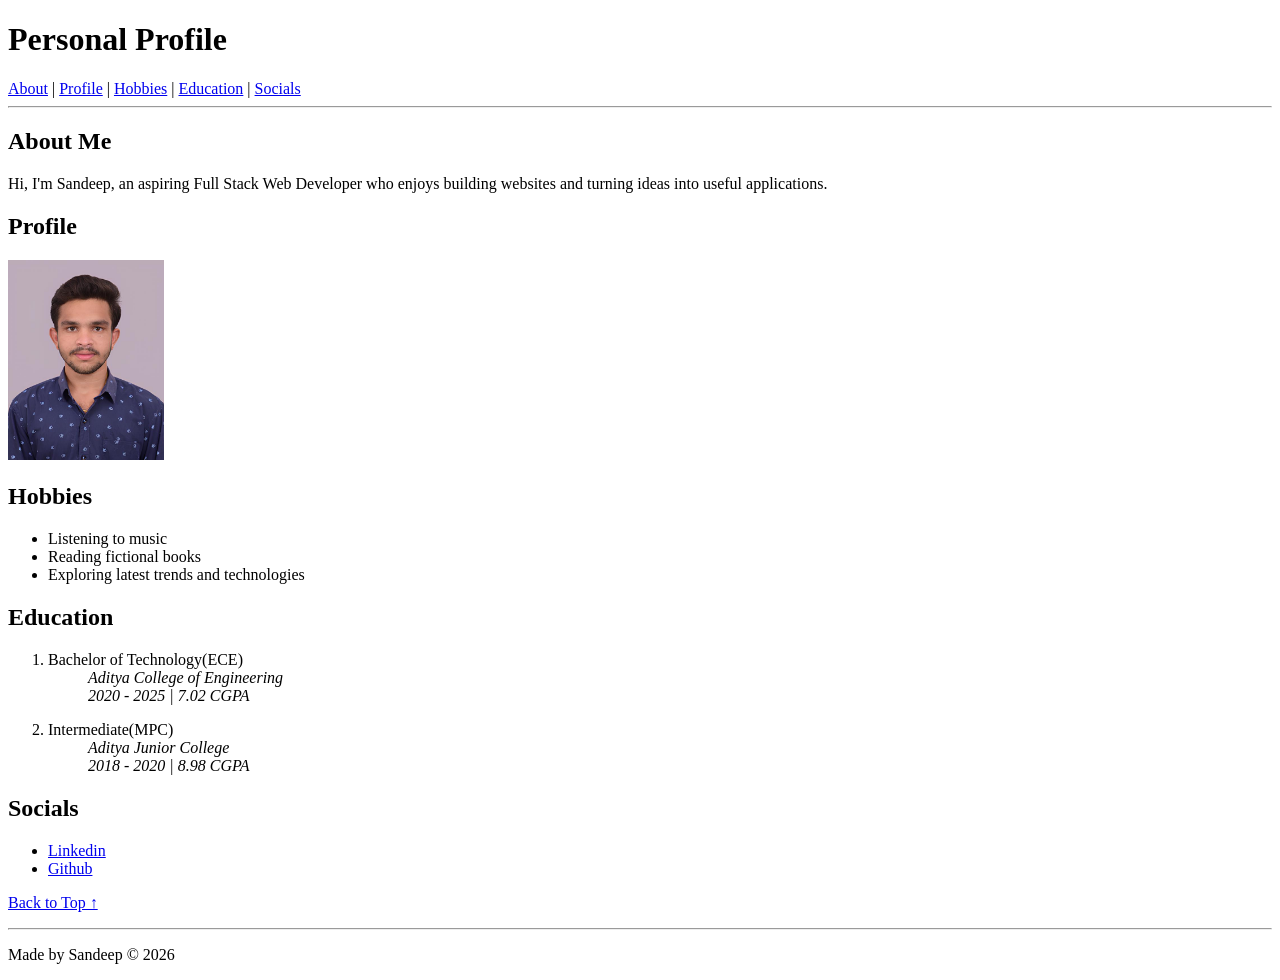
<file: html/01-html-basics/06-personal-profile/index.html>
<!DOCTYPE html>
<html lang="en">
<head>
    <meta charset="UTF-8">
    <meta name="viewport" content="width=device-width, initial-scale=1.0">
    <title>Personal Profile</title>
</head>
<body>
        <header id="top">
            <h1>Personal Profile</h1>
                <nav>
                    <a href="#about">About</a> |
                    <a href="#profile">Profile</a> |
                    <a href="#hobbies">Hobbies</a> |
                    <a href="#education">Education</a> |
                    <a href="#socials">Socials</a> 
                </nav>
            <hr>
        </header>

        <main>
        <section id = 'about'>
            <h2>About Me</h2>
            <p>Hi, I'm Sandeep, an aspiring Full Stack Web Developer who enjoys building websites and turning ideas into useful applications.</p>
        </section>
        <section id = 'profile'>
            <h2>Profile</h2>
            <img  height = '200' src = "./sandeep.jpg" alt="Photo of sandeep">
        </section>
        <section id = 'hobbies'>
            <h2>Hobbies</h2>
            <ul>
                    <li>Listening to music</li>
                    <li>Reading fictional books</li>
                    <li>Exploring latest trends and technologies</li>
            </ul>
        </section>
        <section id = 'education'>
            <h2>Education</h2>
            <ol>
                <li>
                    <dl>
                        <dt>Bachelor of Technology(ECE)</dt>
                        <dd><em>Aditya College of Engineering</em></dd>
                        <dd><em>2020 - 2025 | 7.02 CGPA</em></dd>
                    </dl>
                </li>

                <li>
                    <dl>
                        <dt>Intermediate(MPC)</dt>
                        <dd><em>Aditya Junior College</em></dd>
                        <dd><em>2018 - 2020 | 8.98 CGPA</em></dd>
                    </dl>
                </li>
            </ol>
        </section>
        <section id="socials">
            <h2>Socials</h2>
            <ul>
                <li><a href="https://www.linkedin.com/in/sandeepkodavati98" target="_blank" rel="noopener noreferrer">Linkedin</a></li>
                <li><a href="https://github.com/sandeepkodavati98" target="_blank" rel="noopener noreferrer">Github</a></li>
            </ul>
        </section>
        <p><a href="#top">Back to Top ↑</a></p>
        </main>
        
        <footer>
            <hr>
            <p>Made by Sandeep &copy; 2026</p>
        </footer>
</body>
</html>
</file>
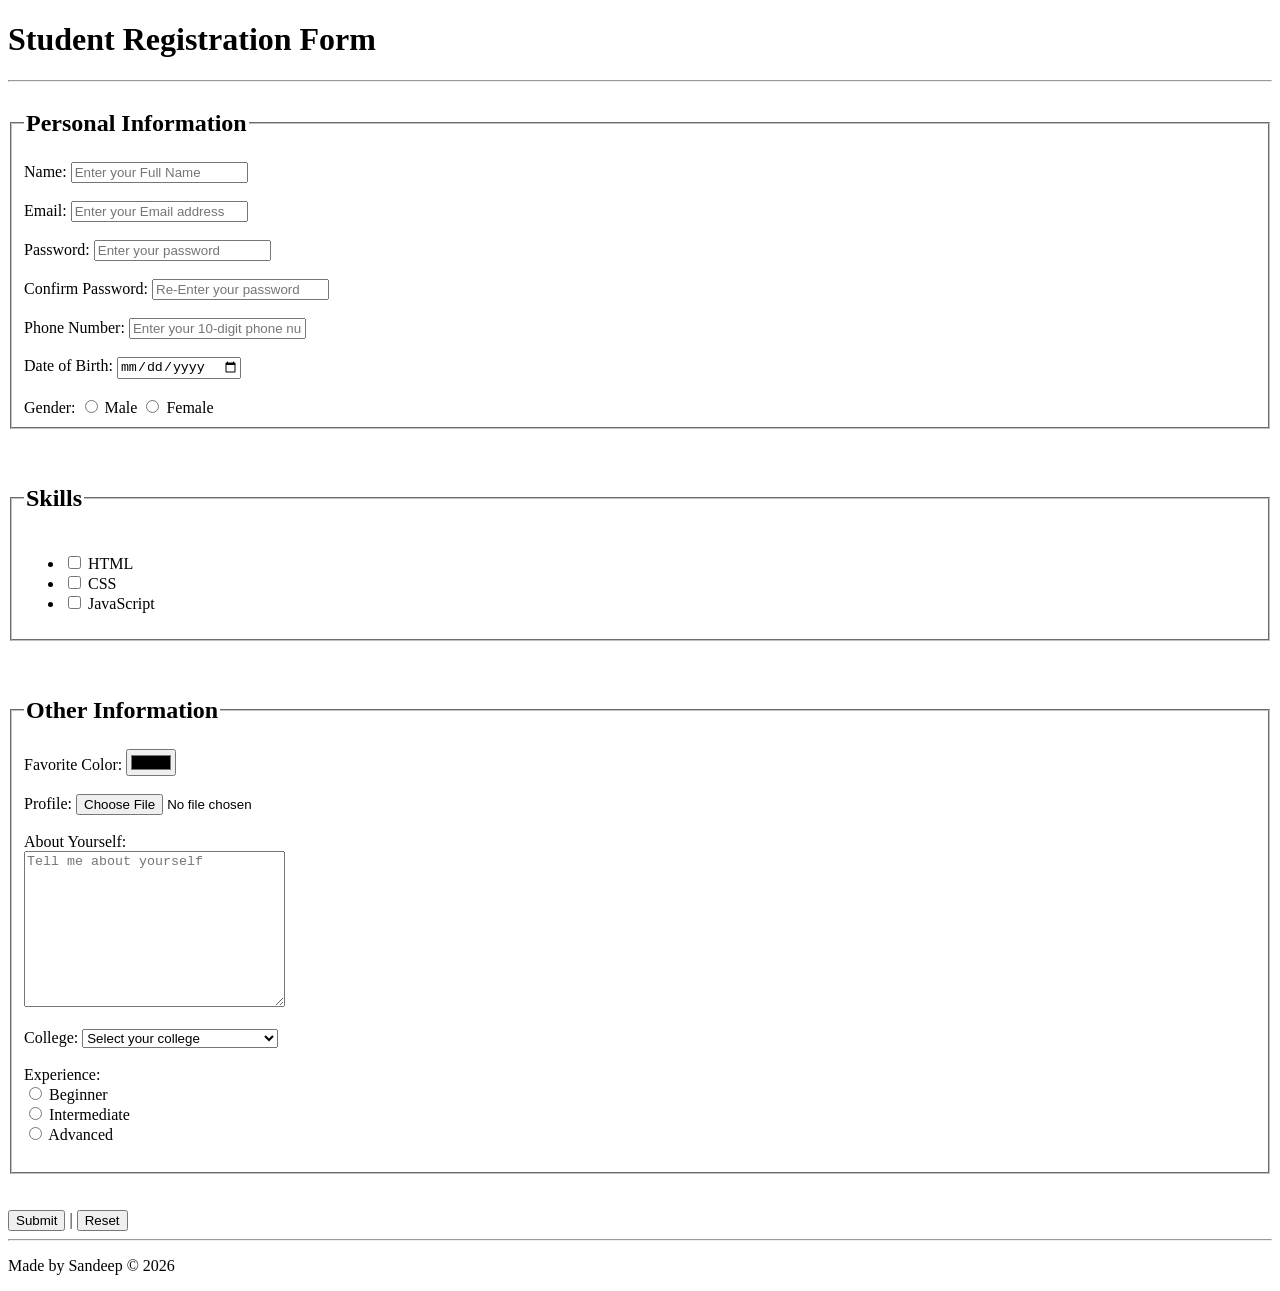
<file: html/01-html-basics/08-student-registration-form/index.html>
<!DOCTYPE html>
<html lang="en">
<head>
    <meta charset="UTF-8">
    <meta name="viewport" content="width=device-width, initial-scale=1.0">
    <title>Student Registration Form</title>
</head>
<body>
    <header>
        <h1>Student Registration Form</h1>
        <hr>
    </header>
    <main>
        <section id="personalinformation">
            <form action="#" method="post">
                <fieldset>
                    <legend><h2>Personal Information</h2></legend>
                    <label for="fullname">Name:</label>
                    <input id="fullname" name="fullname" type="text" placeholder="Enter your Full Name" autocomplete="name" required>
                    <br><br>
                    <label for="email">Email:</label>
                    <input id="email" name="email" type="email" placeholder="Enter your Email address" autocomplete="email" required>
                    <br><br>
                    <label for="password">Password:</label>
                    <input id="password" name="password" type="password" placeholder="Enter your password" autocomplete="new-password" required>
                    <br><br>
                    <label for="confirmpassword">Confirm Password:</label>
                    <input id="confirmpassword" name="confirmpassword" type="password" placeholder="Re-Enter your password" autocomplete="new-password" required>
                    <br><br>
                    <label for="tel">Phone Number:</label>
                    <input
                        type="tel"
                        id="tel"
                        name="tel"
                        maxlength="10"
                        pattern="[0-9]{10}"
                        placeholder="Enter your 10-digit phone number"
                        required
                        autocomplete="tel"
                    >
                    <br><br>
                    <label for="dob">Date of Birth:</label>
                    <input id="dob" name="dob" type="date" required>
                    <br><br>
                    <label for="gender">Gender:</label>
                    <input type="radio" name="gender" id="male"  value="Male" required>
                    <label for="male">Male</label>
                    <input type="radio" id="female" name="gender" value="Female" required>
                    <label for="female">Female</label>
                </fieldset>
                <br><br>
                <fieldset>
                    <legend><h2>Skills</h2></legend>
                    <ul>
                        <li>
                            <input type="checkbox" id="html" name="skills" value="HTML" >
                            <label for="html">HTML</label>
                        </li>
                        <li>
                            <input type="checkbox" id="css" name="skills" value="CSS">
                            <label for="css">CSS</label>
                        </li>
                        <li>
                            <input type="checkbox" id="javascript" name="skills" value="JavaScript">
                            <label for="javascript">JavaScript</label>
                        </li>
                    </ul>
                </fieldset>
                <br>
                <br>
                <fieldset>
                    <legend><h2>Other Information</h2></legend>
                    <label for="color">Favorite Color:</label>
                    <input id="color" name="color" type="color">
                    <br><br>
                    <label for="profilepicture">Profile:</label>
                    <input type="file" name="profilepicture" id="profilepicture">
                    <br><br>
                    <label for="about">About Yourself:</label>
                    <br>
                    <textarea name="about" id="about" cols="30" rows="10" placeholder="Tell me about yourself"></textarea>
                    <br><br>
                    <label for="college">College:</label>
                    <select name="college" id="college">
                        <option value="" selected disabled>Select your college</option>
                        <option value="Aditya University">Aditya University</option>
                        <option value="GIET University">GIET University</option>
                        <option value="Pragathi Engineering College">Pragathi Engineering College</option>
                    </select>
                    <br><br>
                    <label for="experience">Experience:</label>
                    <br>
                    <input type="radio" id="beginner" name="experience" value="Beginner">
                    <label for="beginner">Beginner</label>
                    <br>
                    <input type="radio" id="intermediate" name="experience" value="Intermediate">
                    <label for="intermediate">Intermediate</label>
                    <br>
                    <input type="radio" id="advanced" name="experience" value="Advanced">
                    <label for="advanced">Advanced</label>
                    <br>
                    <br>
                </fieldset>
                <br><br>
                <button type="submit">Submit</button> | 
                <button type="reset">Reset</button>

                

            </form>
        </section>
    </main>
    <footer>
        <hr>
        <p>Made by Sandeep &copy; 2026</p>
    </footer>
</body>
</html>
</file>
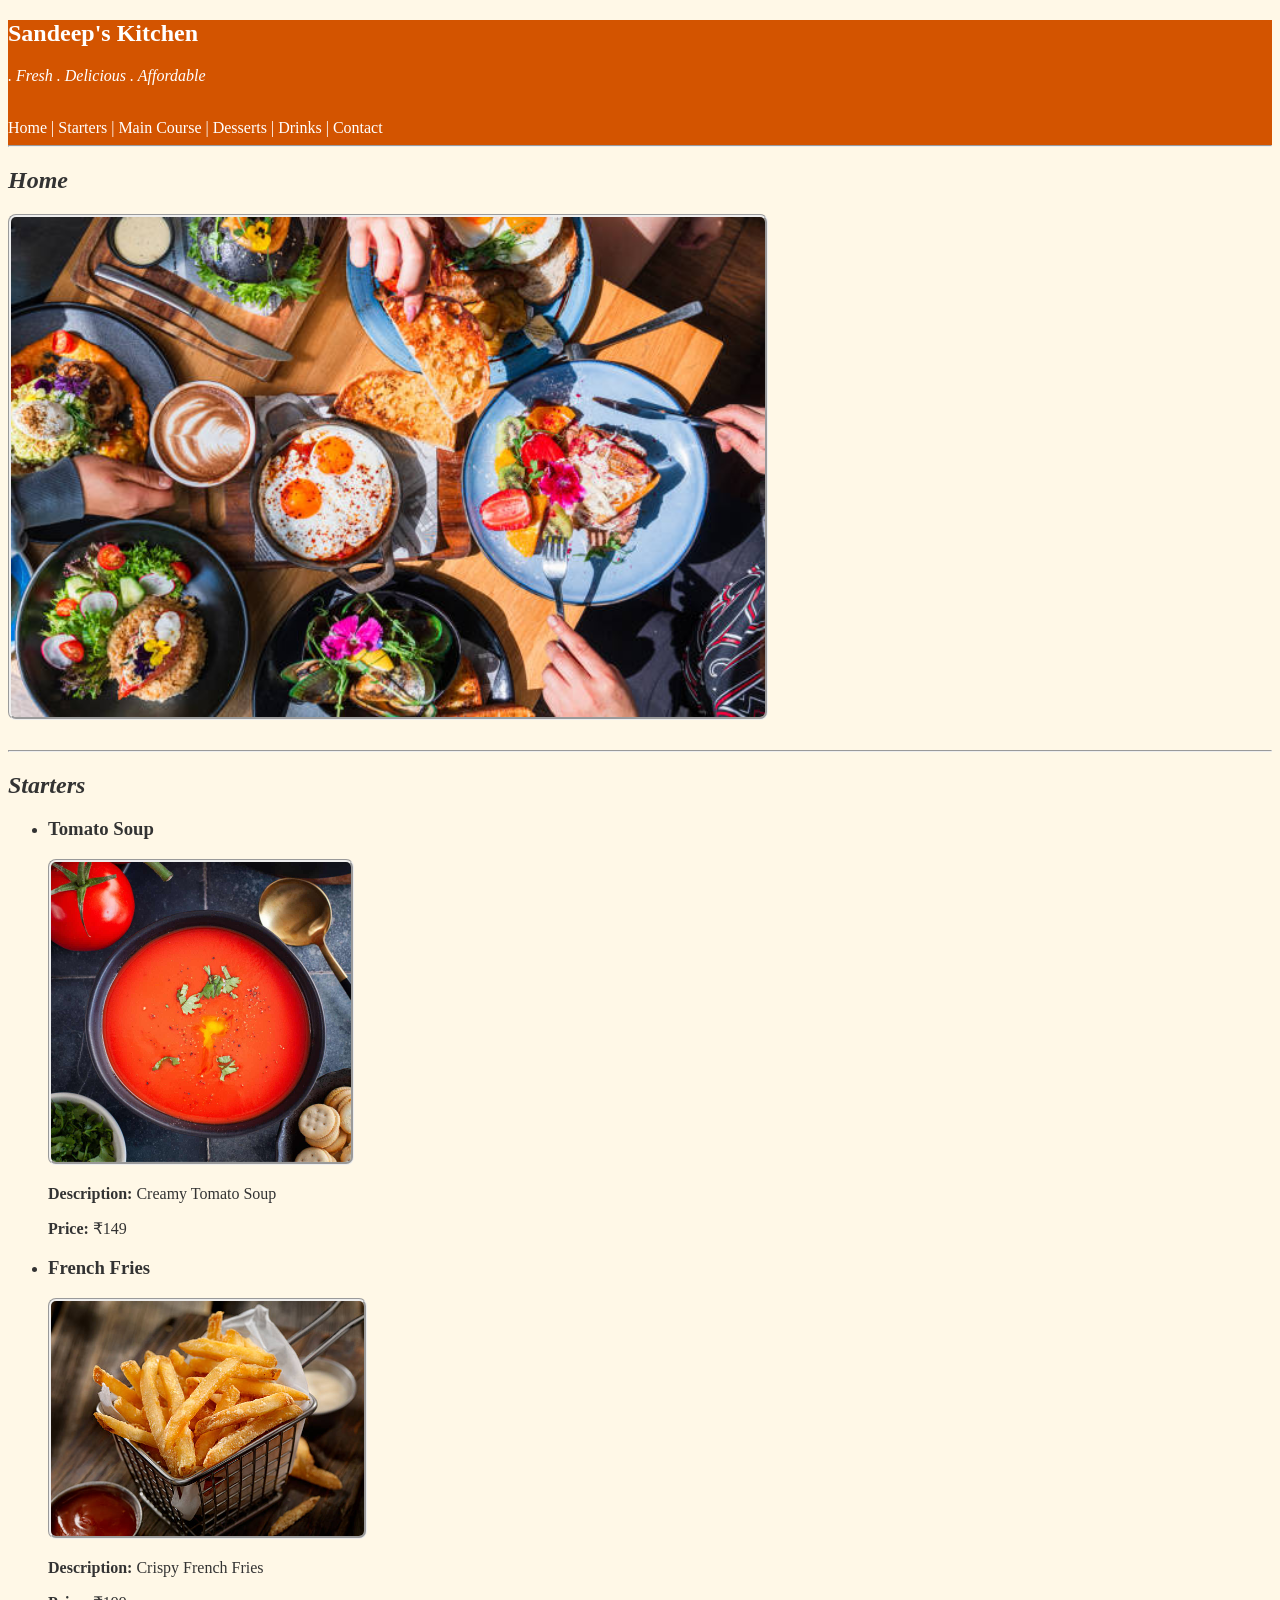
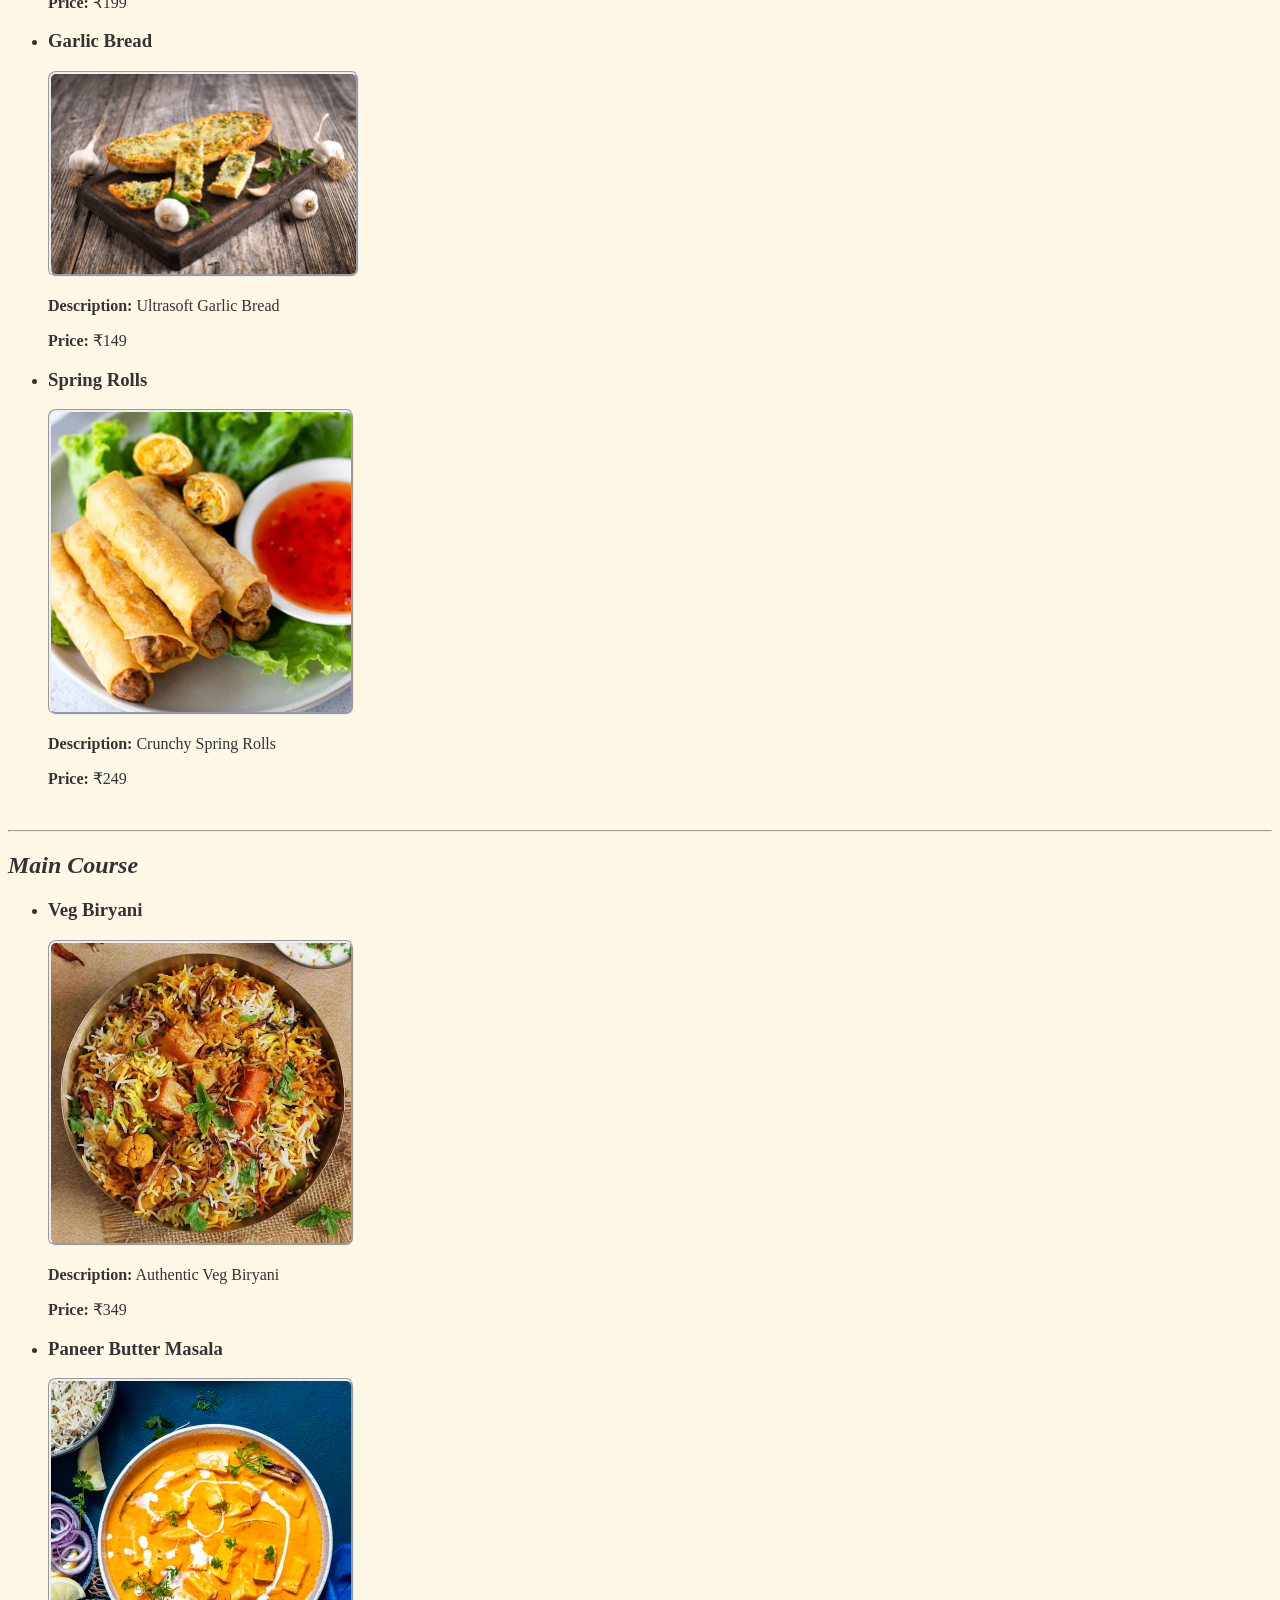
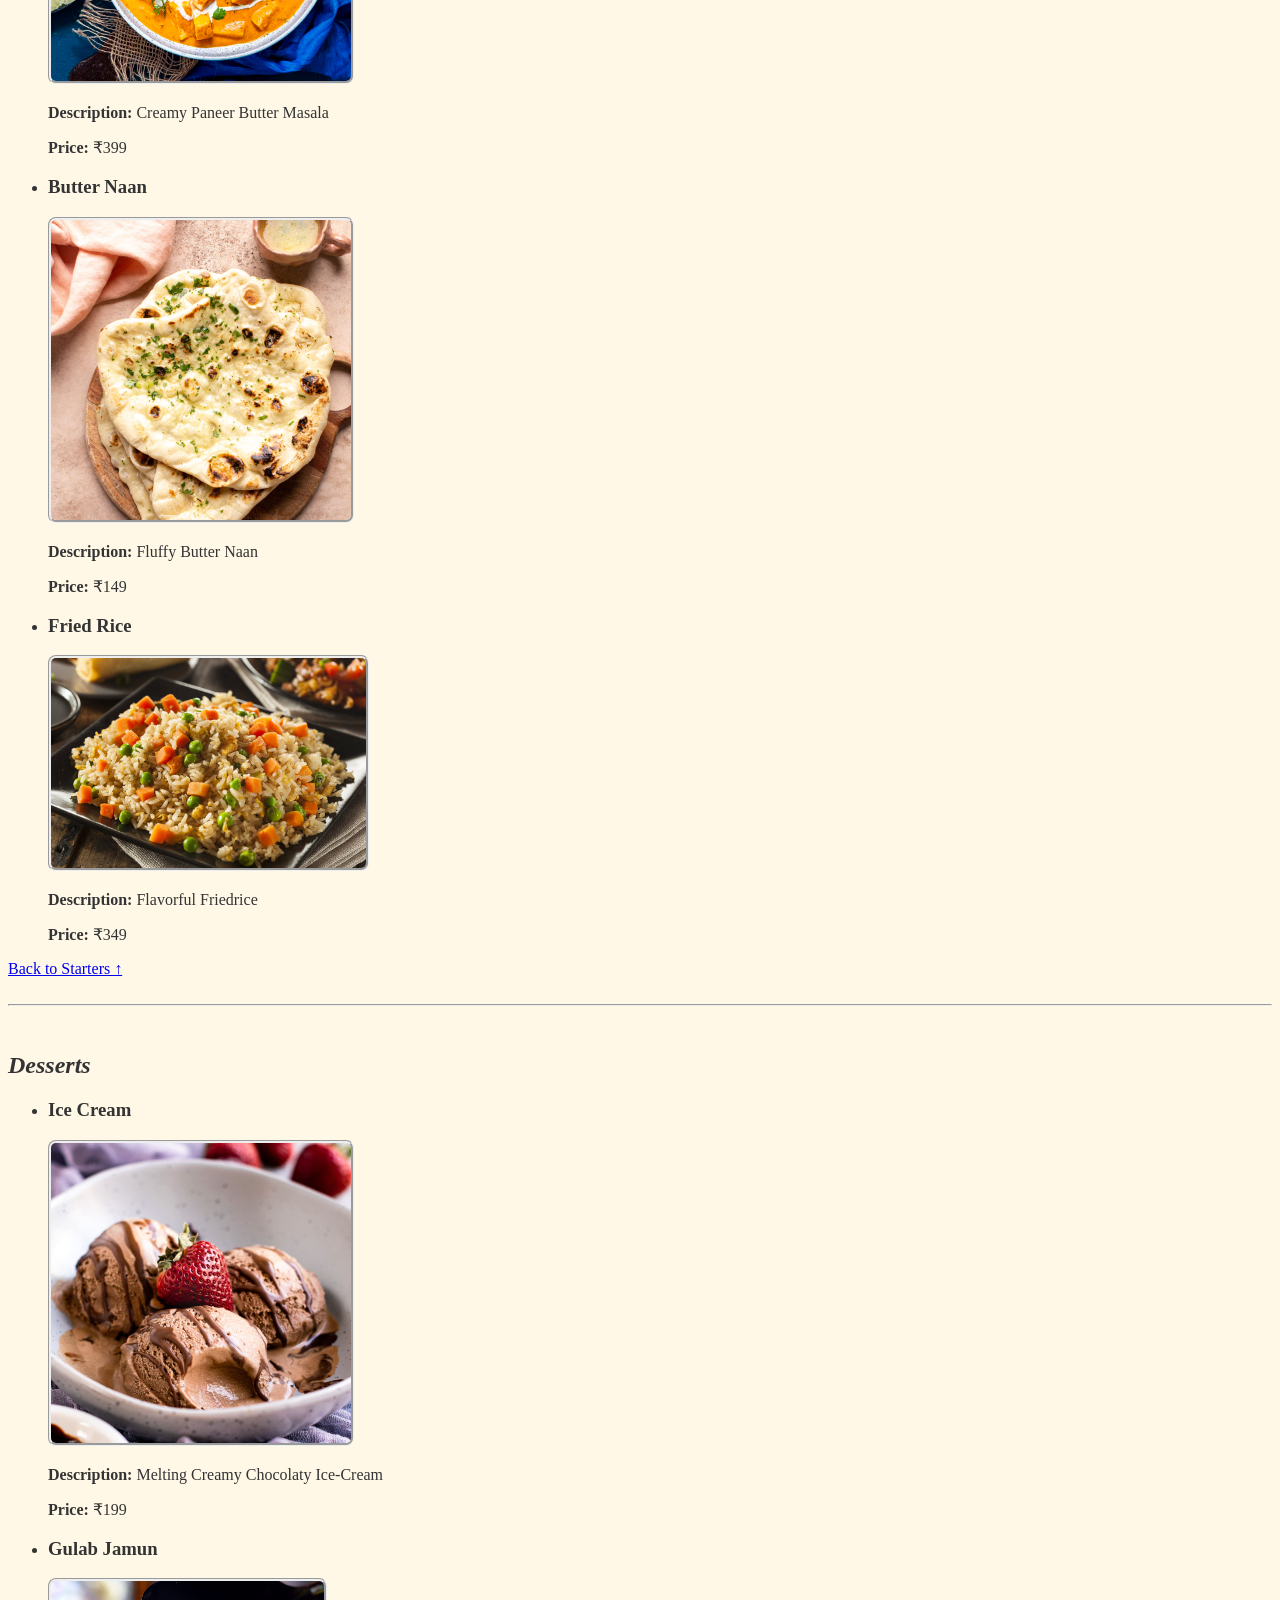
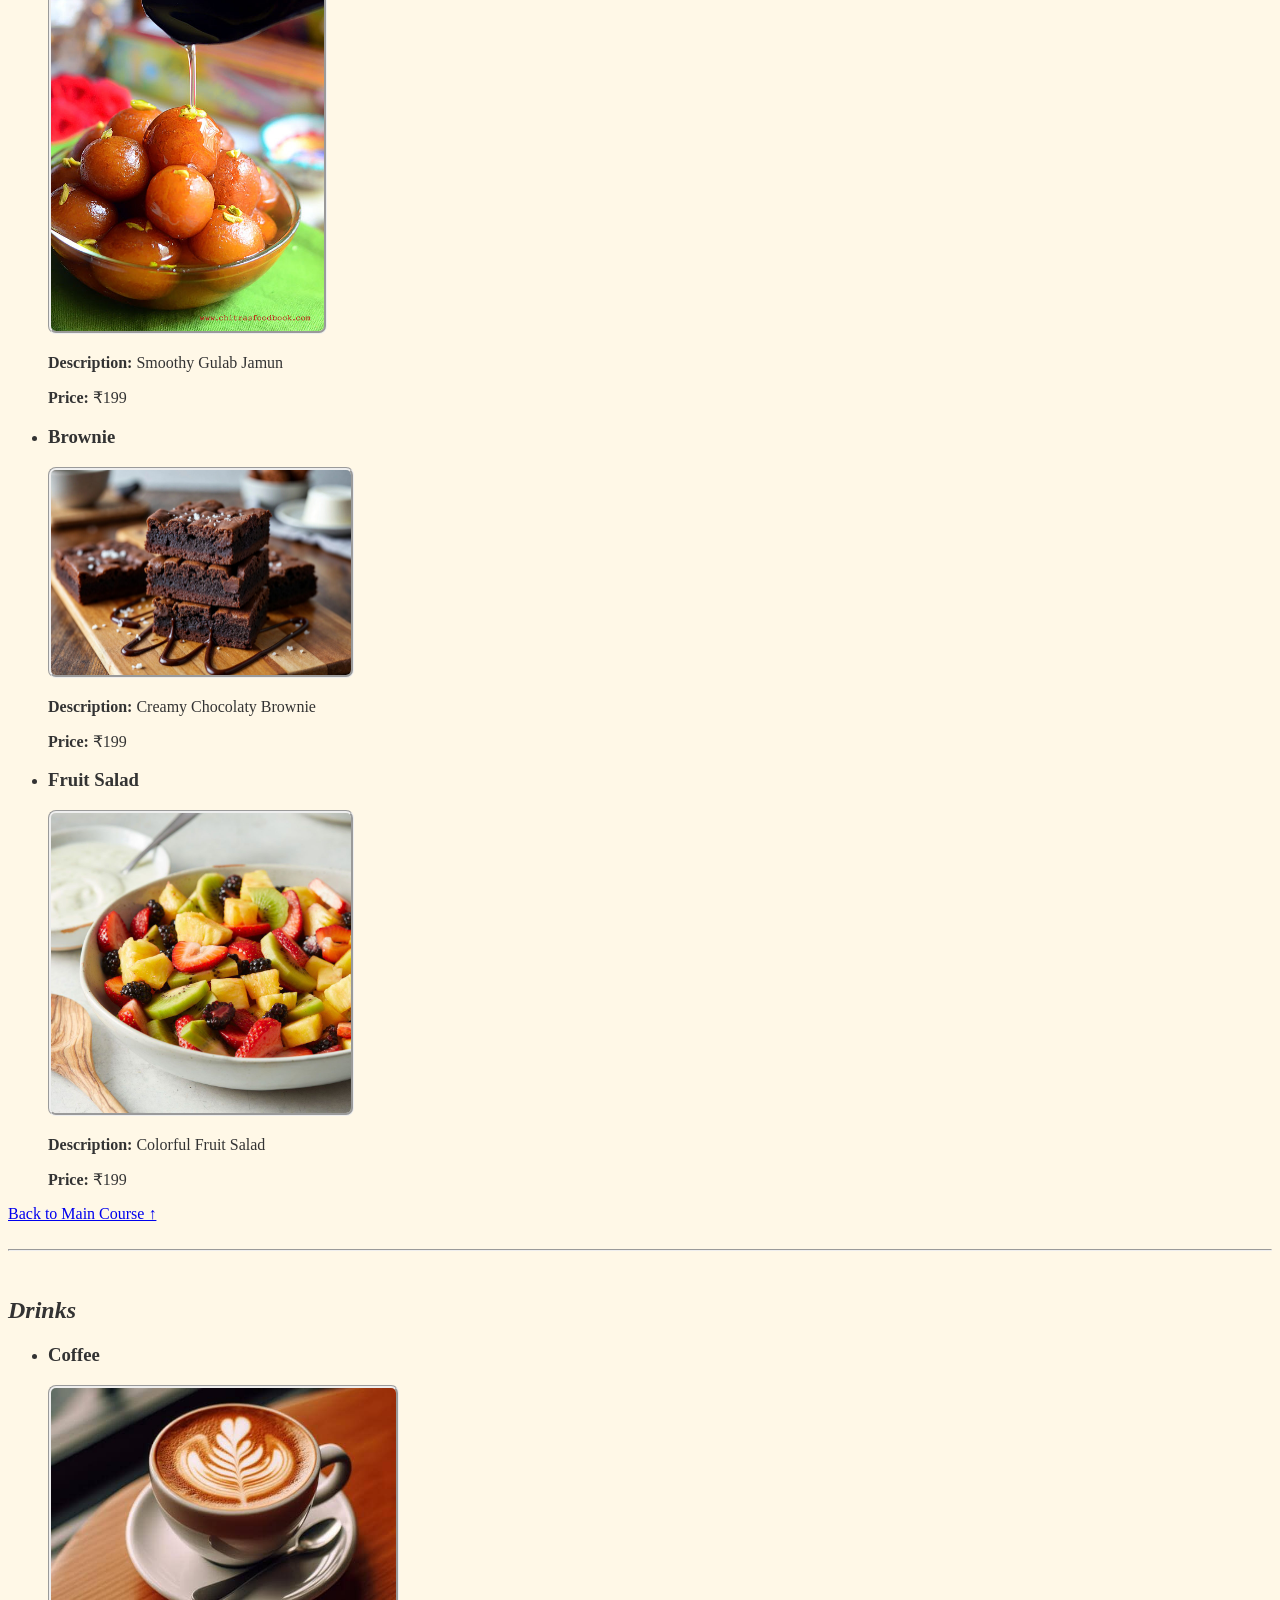
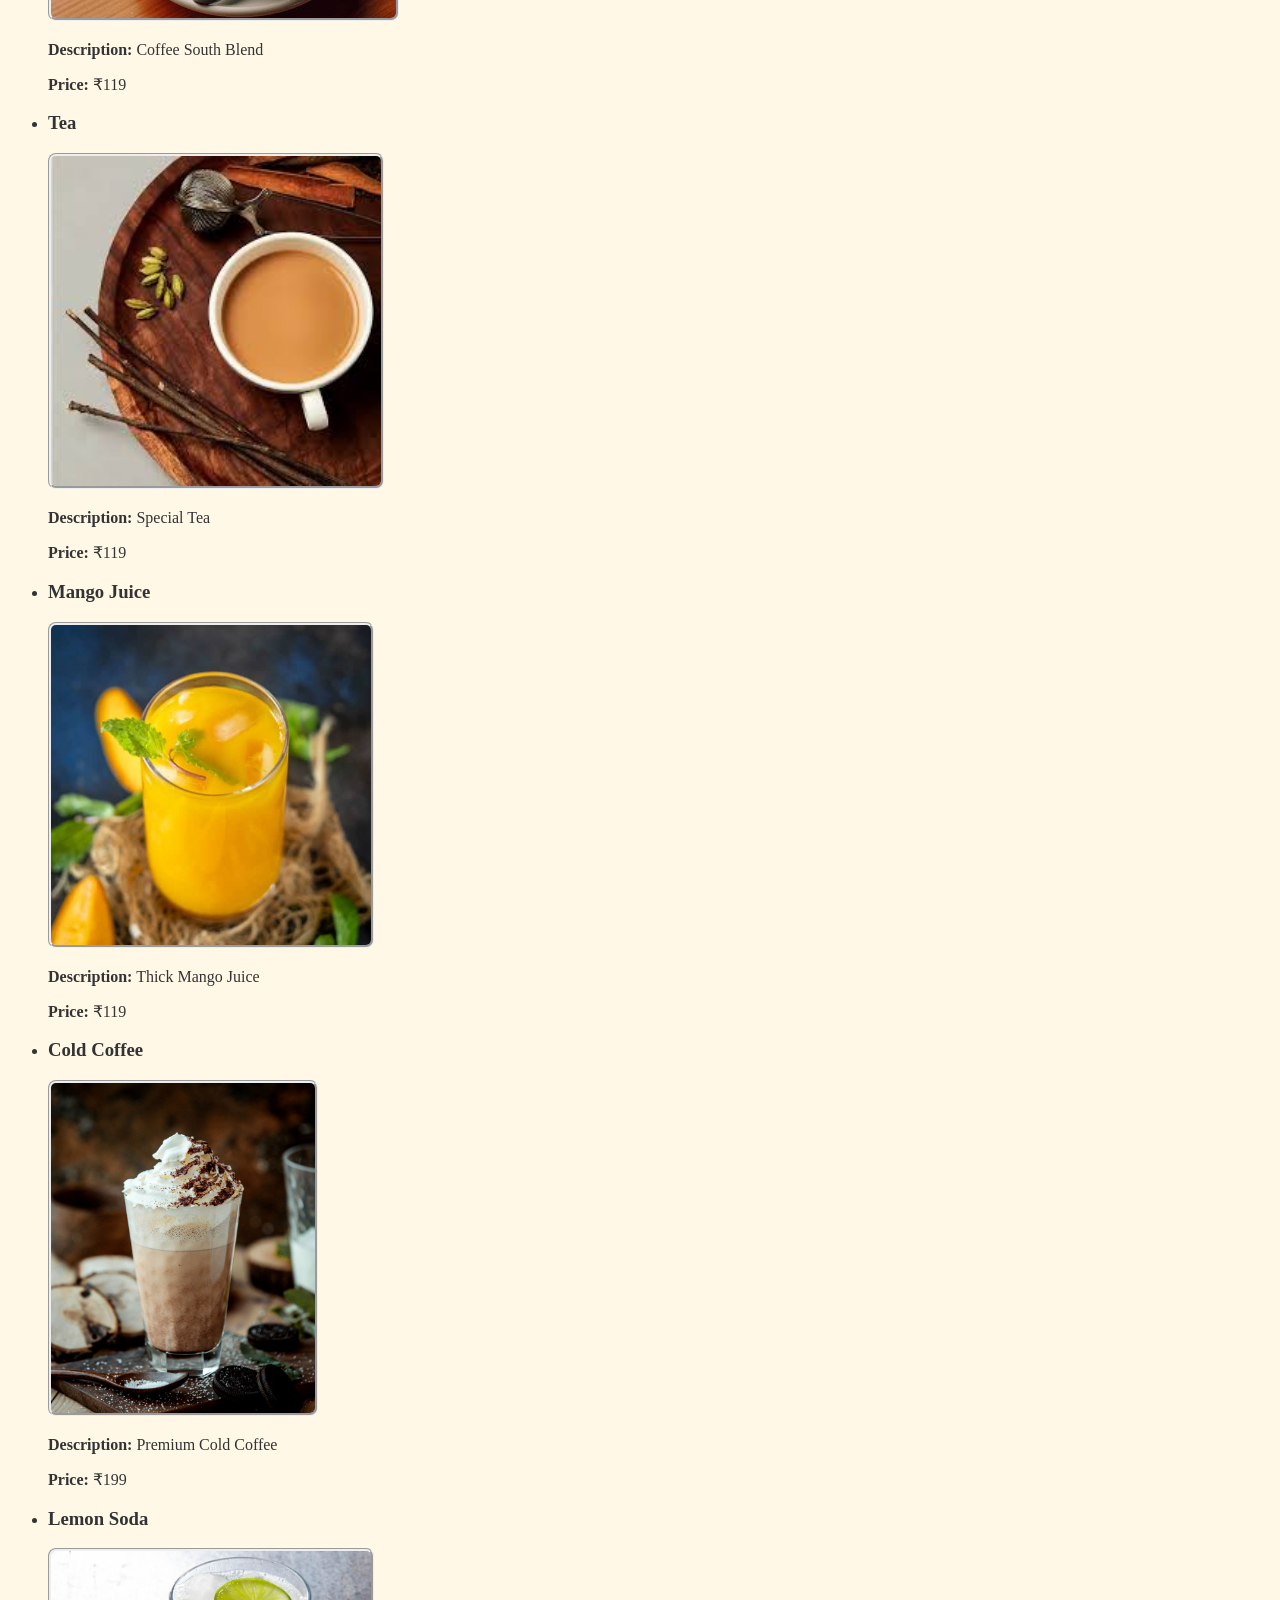
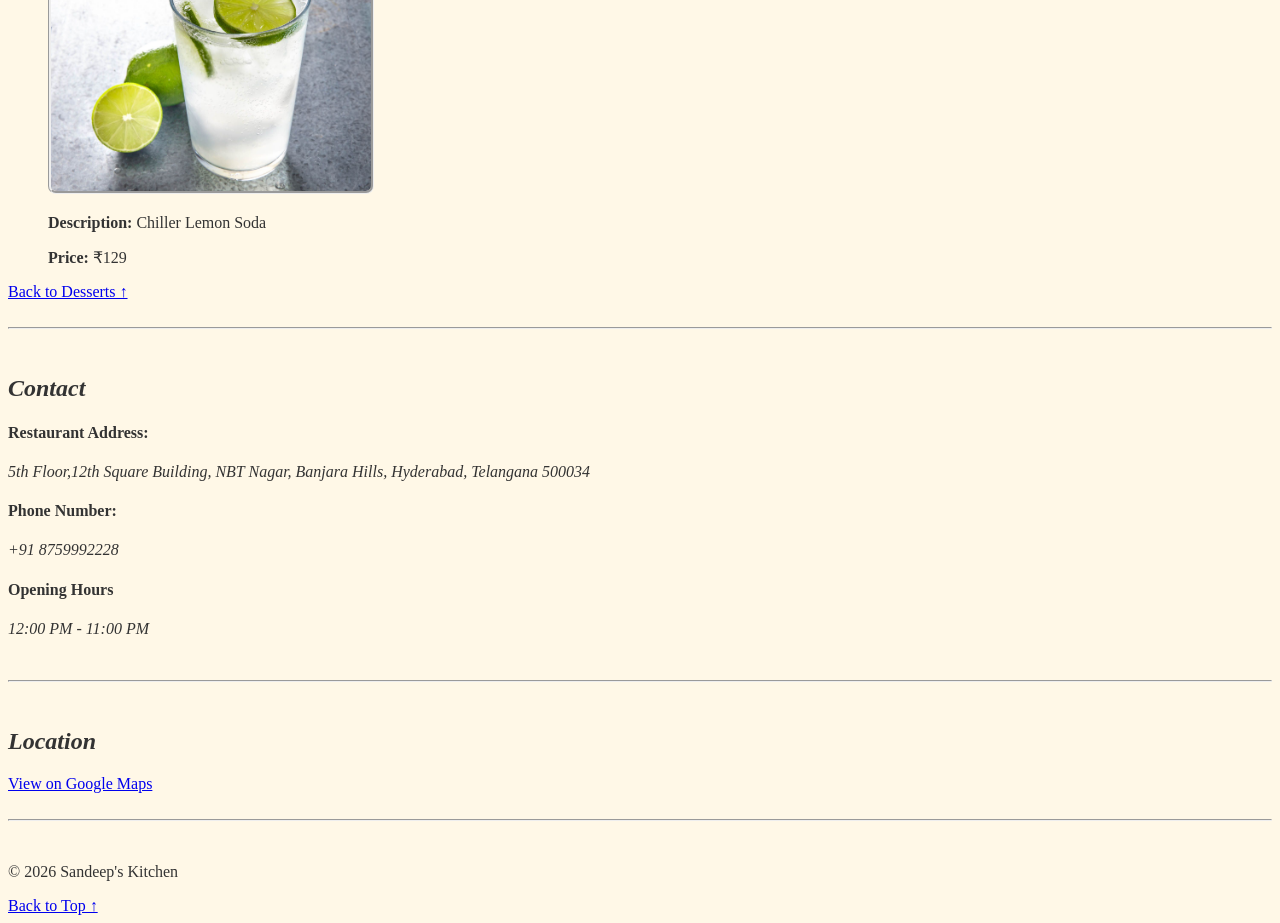
<file: html/01-html-basics/09-restaurant-menu/index.html>
<!DOCTYPE html>
<html lang="en">
<head>
    <meta charset="UTF-8">
    <meta name="viewport" content="width=device-width, initial-scale=1.0">
    <title>Restaurant Menu</title>
    <link rel="stylesheet" href="style.css">
</head>
<body>
    <header>
        <nav>
            <h1>Sandeep's Kitchen</h1>
            <p><em>. Fresh   . Delicious  . Affordable</em></p>
            <br>
            <a href="#home">Home</a> |
            <a href="#starters">Starters</a> |
            <a href="#main_course">Main Course</a> |
            <a href="#desserts">Desserts</a> |
            <a href="#drinks">Drinks</a> |
            <a href="#contact">Contact</a>
            <hr>
        </nav>
    </header>
    <main>
        <section id="home">
            <h2><em>Home</em></h2>
            <img src="./images/home.jpg"  height="500" alt="Home Image">
        </section>
        <br>
        <hr>
        <section id="starters">
            <h2><em>Starters</em></h2>
            <ul>
                <li>
                    <div id="tomato_soup" >
                        <h3>Tomato Soup</h3>
                        <img height="300" src="./images/tomato_soup.jpg" alt="tomato soup starter dish image">
                        <p>
                            <strong>Description:</strong>
                            Creamy Tomato Soup
                        </p>

                        <p>
                            <strong>Price:</strong>
                            ₹149
                        </p>
                    </div>
                </li>
                <li>
                    <div id="french_fries" >
                        <h3>French Fries</h3>
                        <img height="235" src="./images/french_fries.jpg" alt="french fries starter dish image">
                        <p>
                            <strong>Description:</strong>
                            Crispy French Fries
                        </p>
                        
                        <p>
                            <strong>Price:</strong>
                            ₹199
                        </p>
                    </div>
                </li>
                <li>
                    <div id="garlic_bread" >
                        <h3>Garlic Bread</h3>
                        <img height="200" src="./images/garlic_bread.jpg" alt="garlic bread starter dish image">
                        <p>
                            <strong>Description:</strong>
                            Ultrasoft Garlic Bread
                        </p>
                        
                        <p>
                            <strong>Price:</strong>
                            ₹149
                        </p>
                    </div>
                </li>
                <li>
                    <div id="spring_rolls" >
                        <h3>Spring Rolls</h3>
                        <img height="300" src="./images/spring_rolls.jpg" alt="spring rolls starter dish image">
                        <p>
                            <strong>Description:</strong>
                            Crunchy Spring Rolls
                        </p>
                        
                        <p>
                            <strong>Price:</strong>
                            ₹249
                        </p>
                    </div>
                </li>
            </ul>
        </section>
        <br>
        <hr>
        <section id="main_course">
            <h2><em>Main Course</em></h2>
            <ul>
                <li>
                    <div id="veg_biryani" >
                        <h3>Veg Biryani</h3>
                        <img height="300" src="./images/veg_biryani.jpg" alt="veg biryani dish image">
                        <p>
                            <strong>Description:</strong>
                            Authentic Veg Biryani
                        </p>
                        
                        <p>
                            <strong>Price:</strong>
                            ₹349
                        </p>
                    </div>
                </li>
                <li>
                    <div id="paneer_butter_masala" >
                        <h3>Paneer Butter Masala</h3>
                        <img height="300" src="./images/paneer_butter_masala.jpg" alt="paneer butter masala main course dish image">
                        <p>
                            <strong>Description:</strong>
                            Creamy Paneer Butter Masala
                        </p>
                        
                        <p>
                            <strong>Price:</strong>
                            ₹399
                        </p>
                    </div>
                </li>
                <li>
                    <div id="butter_naan" >
                        <h3>Butter Naan</h3>
                        <img height="300" src="./images/Butter_Naan.jpg" alt="butter naan main course dish image">
                        <p>
                            <strong>Description:</strong>
                            Fluffy Butter Naan
                        </p>
                        
                        <p>
                            <strong>Price:</strong>
                            ₹149
                        </p>
                    </div>
                </li>
                <li>
                    <div id="fried_rice" >
                        <h3>Fried Rice</h3>
                        <img height="210" src="./images/fried_rice.jpg" alt="spring rolls main course dish image">
                        <p>
                            <strong>Description:</strong>
                            Flavorful Friedrice
                        </p>
                        
                        <p>
                            <strong>Price:</strong>
                            ₹349
                        </p>
                    </div>
                </li>
            </ul>
            <a href="#starters">Back to Starters ↑</a>
            <br>
            <br>
            <hr>
        </section>
        <br>
        <section id="desserts">
            <h2><em>Desserts</em></h2>
            <ul>
                <li>
                    <div id="ice_cream" >
                        <h3>Ice Cream</h3>
                        <img height="300" src="./images/ice_cream.jpg" alt="ice cream dessert image">
                        <p>
                            <strong>Description:</strong>
                            Melting Creamy Chocolaty Ice-Cream
                        </p>
                        
                        <p>
                            <strong>Price:</strong>
                            ₹199
                        </p>
                    </div>
                </li>
                <li>
                    <div id="gulab_jamun" >
                        <h3>Gulab Jamun</h3>
                        <img height="350" src="./images/gulab_jamun.jpg" alt="gulab jamun dessert image">
                        <p>
                            <strong>Description:</strong>
                            Smoothy Gulab Jamun
                        </p>
                        
                        <p>
                            <strong>Price:</strong>
                            ₹199
                        </p>
                    </div>
                </li>
                <li>
                    <div id="brownie" >
                        <h3>Brownie</h3>
                        <img height="205" src="./images/chocolaty_brownie.jpg" alt="brownie dessert image">
                        <p>
                            <strong>Description:</strong>
                            Creamy Chocolaty Brownie
                        </p>
                        
                        <p>
                            <strong>Price:</strong>
                            ₹199
                        </p>
                    </div>
                </li>
                <li>
                    <div id="fruit_salad" >
                        <h3>Fruit Salad</h3>
                        <img height="300" src="./images/fruit_salad.jpg" alt="fruit salad dessert image">
                        <p>
                            <strong>Description:</strong>
                            Colorful Fruit Salad
                        </p>
                        
                        <p>
                            <strong>Price:</strong>
                            ₹199
                        </p>
                    </div>
                </li>
            </ul>
            <a href="#main_course">Back to Main Course ↑</a>
            <br>
            <br>
            <hr>
        </section>
        <br>
        <section id="drinks">
            <h2><em>Drinks</em></h2>
            <ul>
                <li>
                    <div id="coffee" >
                        <h3>Coffee</h3>
                        <img height="230" src="./images/coffee.jpg" alt="coffee drink image">
                        <p>
                            <strong>Description:</strong>
                            Coffee South Blend
                        </p>
                        
                        <p>
                            <strong>Price:</strong>
                            ₹119
                        </p>
                    </div>
                </li>
                <li>
                    <div id="tea" >
                        <h3>Tea</h3>
                        <img height="330" src="./images/tea.jfif" alt="tea drink image">
                        <p>
                            <strong>Description:</strong>
                            Special Tea
                        </p>
                        
                        <p>
                            <strong>Price:</strong>
                            ₹119
                        </p>
                    </div>
                </li>
                <li>
                    <div id="mango_juice" >
                        <h3>Mango Juice</h3>
                        <img height="320" src="./images/mango_juice.jpg" alt="mango juice drink image">
                        <p>
                            <strong>Description:</strong>
                            Thick Mango Juice
                        </p>
                        
                        <p>
                            <strong>Price:</strong>
                            ₹119
                        </p>
                    </div>
                </li>
                <li>
                    <div id="cold_coffee" >
                        <h3>Cold Coffee</h3>
                        <img height="330" src="./images/cold_coffee.jpg" alt="cold coffee drink image">
                        <p>
                            <strong>Description:</strong>
                            Premium Cold Coffee
                        </p>
                        
                        <p>
                            <strong>Price:</strong>
                            ₹199
                        </p>
                    </div>
                </li>
                <li>
                    <div id="lemon_soda" >
                        <h3>Lemon Soda</h3>
                        <img height="240" src="./images/lemon_soda.jpg" alt="lemon soda drink image">
                        <p>
                            <strong>Description:</strong>
                            Chiller Lemon Soda
                        </p>
                        
                        <p>
                            <strong>Price:</strong>
                            ₹129
                        </p>
                    </div>
                </li>
            </ul>
            <a href="#desserts">Back to Desserts ↑</a>
            <br>
            <br>
            <hr>
        </section>
        <br>
        <section id="contact">
            <h2><em>Contact</em></h2>
            <div id="contact_details">
                <p>
                    <h4>Restaurant Address:</h4>
                    <em>5th Floor,12th Square Building, NBT Nagar, Banjara Hills, Hyderabad, Telangana 500034</em>
                    <h4>Phone Number:</h4>
                    <em>+91 8759992228</em>   
                    <h4>Opening Hours</h4>
                    <em>12:00 PM - 11:00 PM</em>             
                </p>
            </div>
            <br>
            <hr>
        </section>
        <br>
        <section id="maps">
            <div id="maps_location">
                <h2><em>Location</em></h2>
                <a href="https://maps.app.goo.gl/MDcNvWPchMRmgesw9" target="_blank" rel="noopener noreferrer">View on Google Maps</a>
            </div>
            <br>
            <hr>
        </section>
        <br>
    </main>
    <footer>
        <p>&copy; 2026 Sandeep's Kitchen</p>
        <a href="#home">Back to Top ↑</a>
    </footer>
</body>
</html>
</file>
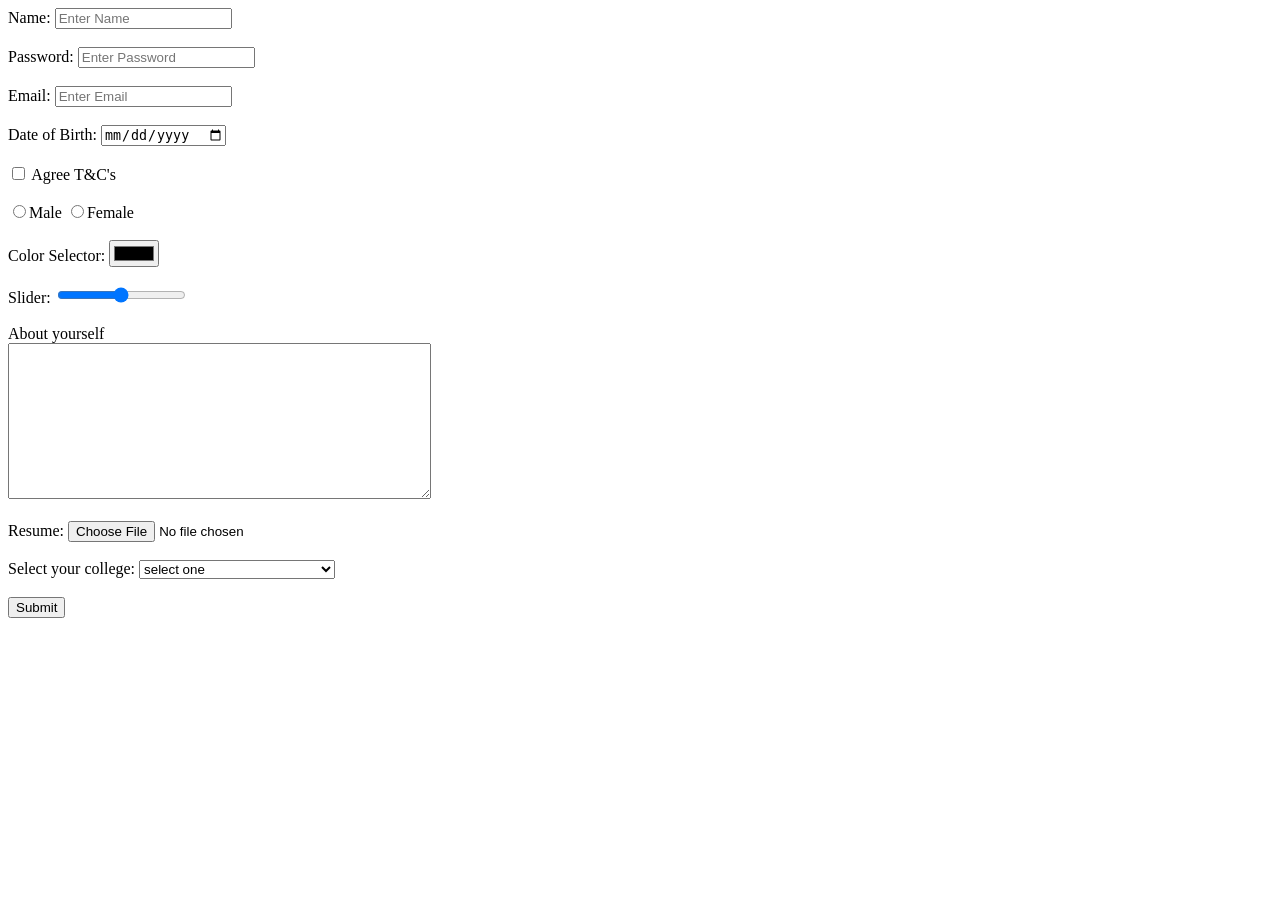
<file: html/01-html-basics/temp/index.html>
<!DOCTYPE html>
<html lang="en">
<head>
    <meta charset="UTF-8">
    <meta name="viewport" content="width=device-width, initial-scale=1.0">
    <title>Document</title>
    <link rel="stylesheet" href="./styles.css">
</head>
<body>
    <!-- <p><mark>Heading Tags</mark></p>
    <h1>H1 Heading</h1>
    <h2>H2 Heading</h2>
    <h3>H3 Heading</h3>
    <h4>H4 Heading</h4>
    <h5>H5 Heading</h5>
    <h5>H6 Heading</h5>
    
     <p><mark>Paragraph Tags</mark></p>
     <p>This is <strong>Strong</strong></p>
     <p>This is <em>Itallic</em></p>
     <p>This is <u>Underline</u></p>
     <p>This is <br> Line Break</p>
     <p>This is <small>small text</small></p>
     <p>This is <mark>Mark text</mark></p>
     <p>This is <blockquote>Quote</blockquote></p>

    <p><mark>Heading Tags</mark></p>
    <h1>H1 Heading</h1>
    <h2 id="h2heading">H2 Heading</h2>
    <h3>H3 Heading</h3>
    <h4>H4 Heading</h4>
    <h5>H5 Heading</h5>
    <h5>H6 Heading</h5>
    
    <p><mark>paragraph Tags</mark></p>
     <p>This is <strong>Strong</strong></p>
     <p>This is <em>Itallic</em></p>
     <p>This is <u>Underline</u></p>
     <p>This is <br> Line Break</p>
     <p>This is <small>small text</small></p>
     <p>This is <mark>Mark text</mark></p>
     <p>This is <blockquote>Quote</blockquote></p>

    <p><mark>Heading Tags</mark></p>
    <h1>H1 Heading</h1>
    <h2>H2 Heading</h2>
    <h3>H3 Heading</h3>
    <h4>H4 Heading</h4>
    <h5>H5 Heading</h5>
    <h5>H6 Heading</h5>
    
    <p><mark>paragraph Tags</mark></p>
     <p>This is <strong>Strong</strong></p>
     <p>This is <em>Itallic</em></p>
     <p>This is <u>Underline</u></p>
     <p>This is <br> Line Break</p>
     <p>This is <small>small text</small></p>
     <p>This is <mark>Mark text</mark></p>
     <p>This is <blockquote>Quote</blockquote></p>


     <p><mark>link tags</mark></p>
      <a href="https://instagram.com/sandeep._kodavati">Sandeep Instagram</a>
      <a href="#h2heading">H2 heading</a>
      <br><br>

     <p><mark>media tags</mark></p>
     <img height = 300px, src="./rr.jpg" alt="Multimeter Image">
     <br><br>
     <video  height="200px" controls src="./Rec 0001.mp4">Linkedin Post</video>
     <br><br>
     <p>Click on the <strong>play</strong> button to listen the audio</p>
     <div id="audio_bar">
            <audio  controls src="./Bandeya_Rey_Bandeya_-_Arijit_Singh_Simmba_Song___Slowed_and_Reverb_Lofi_Mix(128k).mp3">bandeya</audio>
     </div>
     <br><br>
     <p><mark>Unordered List:</mark></p>
    <ul>
        <li>First item</li>
        <li>Second item</li>
        <li>Third item</li>
    </ul>
    <p><mark>Ordered List:</mark></p>
    <ol>
        <li>First item</li>
        <li>Second item</li>
        <li>Third item</li>
    </ol>

<p><mark>Below is the demonstration of DL element</mark></p>
<p><mark>Description list</mark></p>
<dl>
    <ul>
        <li><dt><em>Cricket</em></dt></li>
        <dd><small>Well known sport for indians</small></dd>
        <li><dt><em>Football</em></dt></li>
        <dd><small>Most demanded sport in foreign countries</small></dd>
    </ul>
</dl>

<p><strong>table element</strong></p>
 <p><mark><em>My family Data:<small>(table demonstration)</small></em></mark></p>
<table border="1">
    <tr>
        <th>Name</th>
        <th>Address</th>
        <th>Contact</th>
    </tr>
    <tr>
        <td>K. Sai Sandeep</td>
        <td>Rajahmundry</td>
        <td>8759992228</td>
    </tr>
    <tr>
        <td>K. KarunaSri</td>
        <td>Rajahmundry</td>
        <td>9949248983</td>
    </tr>
    <tr>
        <td>K. Venkataramana</td>
        <td>Rajahmundry</td>
        <td>6281461173</td>
    </tr>
</table>

<p><mark>Table with Caption and Headings</mark></p>
<table border="1">
    <caption><strong>Prices Data</strong></caption>
    <thead>
        <tr>
            <td>Name</td>
            <td>Marks</td>
        </tr>
    </thead>
    <tbody>
        <tr>
            <td>John</td>
            <td>23</td>
        </tr>
        <tr>
            <td>Suresh</td>
            <td>25</td>
        </tr>
    </tbody>
    <tfoot>
        <tr>
            <td colspan="2">End of List</td>
        </tr>
    </tfoot>
</table>

    <script src="./scripts.js"></script> -->

    <form>
        <label for="name">Name: </label>
        <input id="name" type="text" placeholder="Enter Name">
        <br><br>
        <label for="password">Password: </label>
        <input id="password" type="password"  placeholder="Enter Password">
        <br><br>
        <label for="email">Email: </label>
        <input type="email" id="email" placeholder="Enter Email">
        <br><br>
        <label for="date">Date of Birth: </label>
        <input type="date" id="date">
        <br><br>
            <input type="checkbox" id="checkbox">
            <label for="checkbox">Agree T&C's</label>
        <br><br>
            <input name="gender" type="radio">Male
            <input name="gender" type="radio">Female
        <br><br>
        <label for="color">Color Selector: </label>
        <input id="color" type="color">
        <br><br>
        <label for="slider">Slider: </label>
        <input type="range"  id="slider" min="0" max="150">
        <br><br>
        <label for="about">About yourself</label>
        <br>
        <textarea id="about" cols="50" rows="10"></textarea>
        <br><br>
        <label for="file">Resume: </label>
        <input type="file" id="file">
        <br><br>
        <label for="college">Select your college: </label>
        <select name="college" id="college">
            <option value="select one">select one</option>
            <option value="Aditya University">Aditya University</option>
            <option value="Pragathi Engineering College">Pragathi Engineering College</option>
            <option value="GIET University">GIET University</option>
        </select>
        <br><br>
        <button>Submit</button>
    </form>
</body>
</html>
</file>
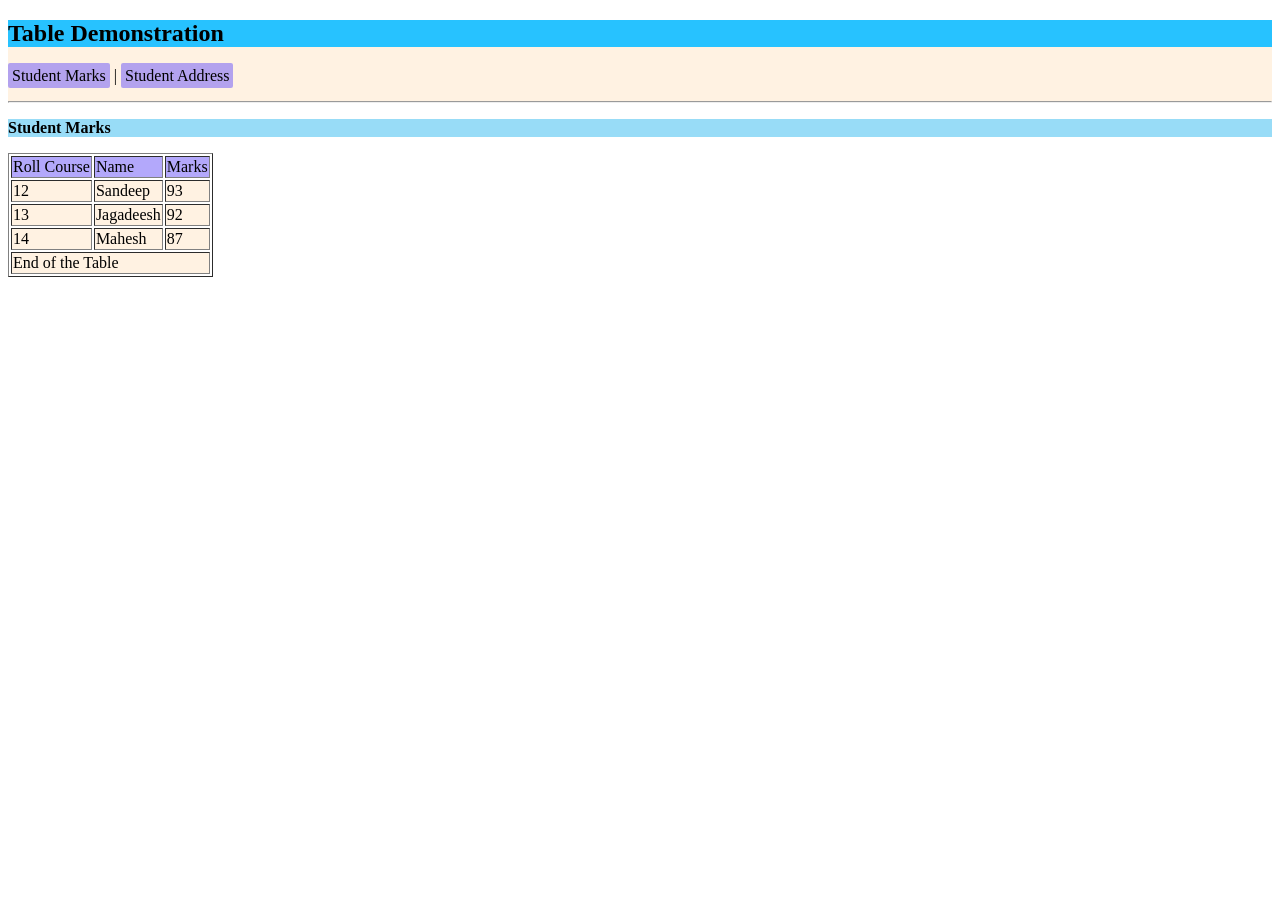
<file: html/01-html-basics/temp/index2.html>
<!DOCTYPE html>
<html lang="en">
<head>
    <meta charset="UTF-8">
    <meta name="viewport" content="width=device-width, initial-scale=1.0">
    <title>Table Demonstration</title>
    <link rel="stylesheet" href="style2.css">
</head>
<body>
    <header>
        <nav>
            <h1 id="nav_header">Table Demonstration</h1>
            <p id="nav_bar_redirects">
                <a href="#section_1" target="_self">Student Marks</a> |
                <a href="" target="_self">Student Address</a>
            </p>
            <hr>
        </nav>
    </header>
    <main>
        <section id="section_1">
            <caption><p id="section_1_heading"><strong>Student Marks</strong></p></caption>
            <table border="1">
                <thead>
                    <td>Roll Course</td>
                    <td>Name</td>
                    <td>Marks</td>
                </thead>
                <tbody>
                    <tr>
                        <td>12</td>
                        <td>Sandeep</td>
                        <td>93</td>
                    </tr>
                    <tr>
                        <td>13</td>
                        <td>Jagadeesh</td>
                        <td>92</td>
                    </tr>
                    <tr>
                        <td>14</td>
                        <td>Mahesh</td>
                        <td>87</td>
                    </tr>
                </tbody>
                <tfoot>
                    <tr>
                        <td colspan="3">End of the Table</td>
                    </tr>
                </tfoot>
            </table>
        </section>
    </main>
    <footer></footer>
</body>
</html>
</file>
<file: html/01-html-basics/09-restaurant-menu/style.css>
body{
    background-color: #FFF8E7;
    color: #333;
}

header{
    background-color: #D35400;
    color: white;
}

nav a{
    color: white;
    text-decoration: none;
}

main img{
    border-radius: 8px;
    border-style: groove;
}
</file>
<file: html/01-html-basics/temp/styles.css>
#audio_bar{
    background-color: aqua;
}

thead{
    background-color: antiquewhite;
}
</file>
<file: html/01-html-basics/temp/style2.css>
#nav_header{
    background-color: rgb(39, 194, 255);
}

tbody, tfoot{
    background-color: rgba(255, 240, 222, 0.874);
}

nav{
    background-color: rgba(255, 240, 222, 0.874);
}


#section_1_heading{
    background-color: rgb(152, 220, 247);
}

thead{
    background-color: rgba(123, 104, 249, 0.571);
}

a[target="_self"]{
    text-decoration: none;
    color: black;
    background-color: rgba(123, 104, 249, 0.571);
    border-radius: 2px;
    padding: 4px;
}
</file>
